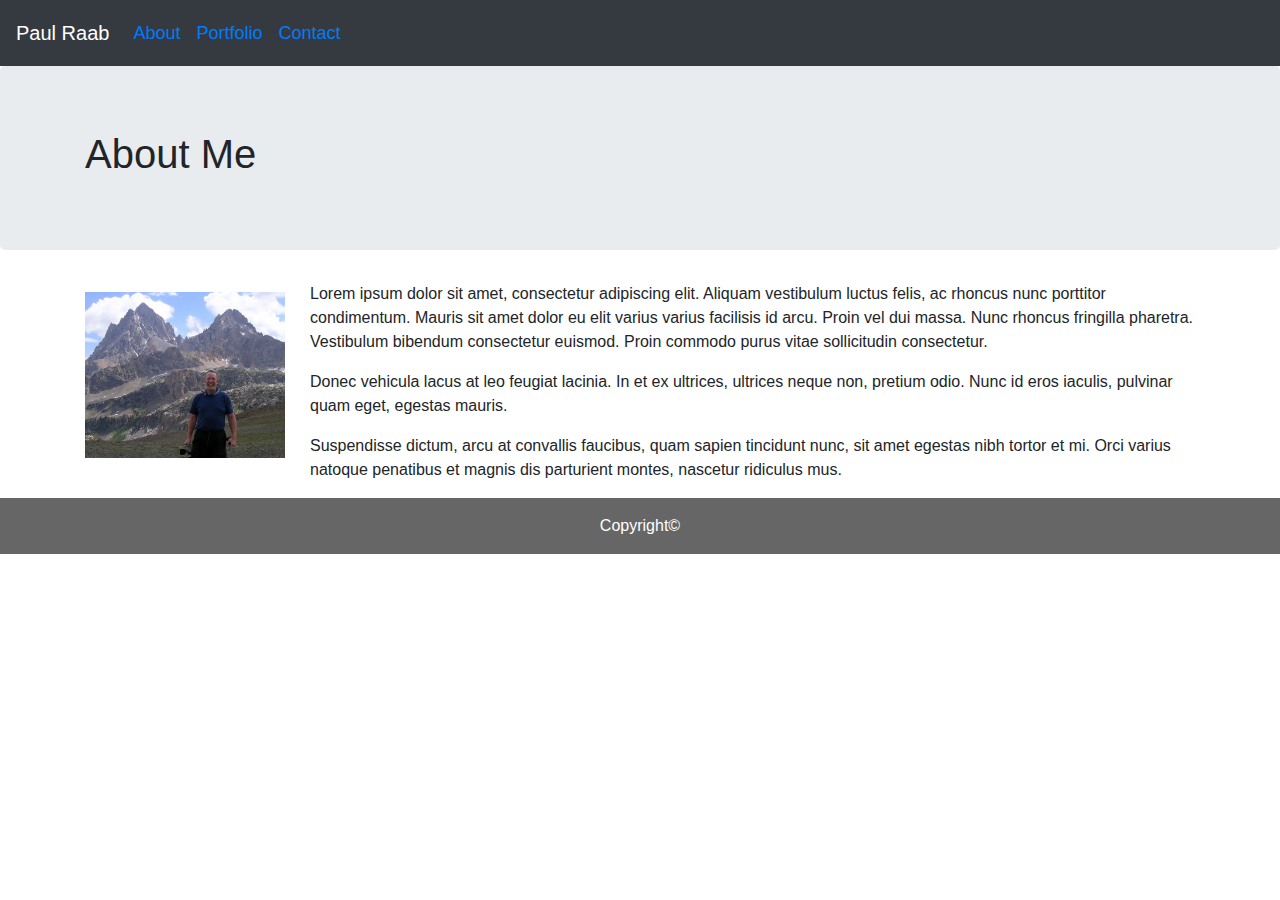
<file: index.html>
<!-- HTML for Bootcamp Homework #2 -->
<!-- Paul Raab -->
<!-- Raab Enterprises LLC -->
<!-- 4/12/2019 -->
<!-- ## Harder Assignment - Building a Bootstrap Portfolio -->
<!DOCTYPE html>
<html lang="en">

<head>
    <title>Paul Raab</title>
    <meta charset="utf-8">
    <meta name="viewport" content="width=device-width, initial-scale=1">

    <!-- Reset browsers to initial conditions -->
    <link rel="stylesheet" href="./assets/css/reset.css">

    <!-- <link rel="stylesheet" href="https://maxcdn.bootstrapcdn.com/bootstrap/3.4.0/css/bootstrap.min.css"> -->

    <!-- Bootstrap 4 minimum style sheet -->
    <link rel="stylesheet" href="https://maxcdn.bootstrapcdn.com/bootstrap/4.3.1/css/bootstrap.min.css">

    <!-- Various JavaScript libraries needed to make some of the Bootstrap styling work. -->
    <!-- For example, the collapsing nav bar will not work without these. -->
    <script src="https://ajax.googleapis.com/ajax/libs/jquery/3.3.1/jquery.min.js"></script>
    <script src="https://cdnjs.cloudflare.com/ajax/libs/popper.js/1.14.7/umd/popper.min.js"></script>
    <script src="https://maxcdn.bootstrapcdn.com/bootstrap/4.3.1/js/bootstrap.min.js"></script>
    <link rel="stylesheet" href="./assets/css/style.css">
</head>

<body>

    <div id="wrapper">

        <!-- Fixed top - <nav class="navbar navbar-fixed-top"> -->
        <!-- Navigation bar/header -->
        <nav class="navbar navbar-expand-sm bg-dark navbar-dark">
            <!-- <nav class="navbar bg-dark navbar-dark"> collapses ul immediately -->
            <!-- <nav class="navbar navbar-expand-md bg-dark navbar-dark navbar-static-top"> -->
            <!-- <nav class="navbar navbar-static-top"> -->

            <!-- Brand -->
            <a class="navbar-brand navbar-left" href="./index.html">Paul Raab</a>

            <!-- Toggler/collapsibe Button which shows up when screen shrinks -->
            <button class="navbar-toggler" type="button" data-toggle="collapse" data-target="#collapsibleNavbar">
                <span class="navbar-toggler-icon"></span>
            </button>

            <!-- Navbar links -->

            <div class="collapse navbar-collapse navbar-right" id="collapsibleNavbar">

                <ul class="nav navbar-nav">
                    <li class="active navbar-right nav-link"><a href="./index.html">About</a></li>
                    <li class="navbar-right nav-link"><a href="./portfolio.html">Portfolio</a></li>
                    <li class="navbar-right nav-link"><a href="./contact.html">Contact</a></li>
                </ul>

            </div>
        </nav>
    </div>

    <div class="jumbotron">
        <div class="container text-left">
            <h1>About Me</h1>
        </div>
    </div>

    <div id="main-container" class="container">
        <section class="main-section">

            <img src="./assets/images/PaulRaab.jpg" class="img-responsive auth-image" alt="Paul Raab">

            <p>Lorem ipsum dolor sit amet, consectetur adipiscing elit. Aliquam vestibulum luctus felis, ac rhoncus nunc
                porttitor condimentum. Mauris sit amet dolor eu elit varius varius facilisis id arcu. Proin vel dui
                massa. Nunc rhoncus fringilla pharetra. Vestibulum bibendum consectetur euismod. Proin commodo purus
                vitae sollicitudin consectetur.</p>

            <p>Donec vehicula lacus at leo feugiat lacinia. In et ex ultrices, ultrices neque non, pretium odio. Nunc id
                eros iaculis, pulvinar quam eget, egestas mauris.</p>

            <p>Suspendisse dictum, arcu at convallis faucibus, quam sapien tincidunt nunc, sit amet egestas nibh tortor
                et mi. Orci varius natoque penatibus et magnis dis parturient montes, nascetur ridiculus mus.</p>

        </section>

    </div>


    <!-- Sticky footer -->
    <!-- Copyright label &copy displays copyright symbol -->
    <footer class="footer mt-auto py-3">
        <div class="container">
            <span>Copyright&copy</span>
        </div>
    </footer>

    </div>

</body>

</html>
</file>
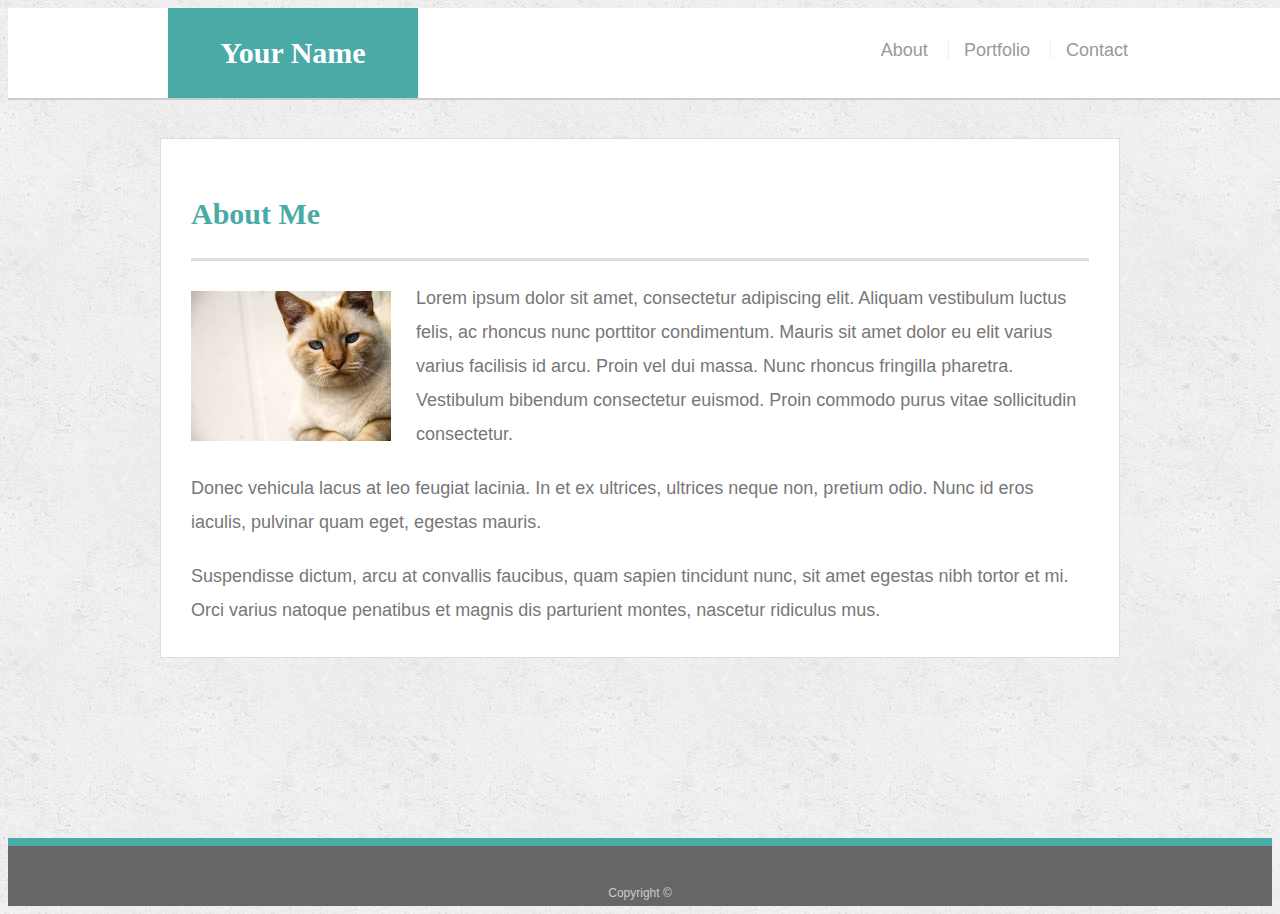
<file: week-1-portfolio/index.html>
<!doctype html>
<html lang="en-us">

<head>
  <meta charset="UTF-8">
  <title>About | Your Name</title>
  <link rel="stylesheet" type="text/css" href="assets/css/style.css">
</head>

<body>

  <header id="masthead">
    <div class="container">
      <a href="index.html" id="logo">Your Name</a>
      <nav>
        <a href="index.html">About</a>
        <a href="portfolio.html">Portfolio</a>
        <a href="contact.html">Contact</a>
      </nav>
    </div>
  </header>

  <div id="main-container" class="container">
    <section class="main-section">
      <h1>About Me</h1>

      <img src="assets/images/cat.jpg" class="auth-image" alt="Your Name">

      <p>Lorem ipsum dolor sit amet, consectetur adipiscing elit. Aliquam vestibulum luctus felis, ac rhoncus nunc porttitor condimentum. Mauris sit amet dolor eu elit varius varius facilisis id arcu. Proin vel dui massa. Nunc rhoncus fringilla pharetra. Vestibulum bibendum consectetur euismod. Proin commodo purus vitae sollicitudin consectetur.</p>

      <p>Donec vehicula lacus at leo feugiat lacinia. In et ex ultrices, ultrices neque non, pretium odio. Nunc id eros iaculis, pulvinar quam eget, egestas mauris.</p>

      <p>Suspendisse dictum, arcu at convallis faucibus, quam sapien tincidunt nunc, sit amet egestas nibh tortor et mi. Orci varius natoque penatibus et magnis dis parturient montes, nascetur ridiculus mus.</p>

    </section>

  </div>

  <footer>
    <div class="container">
      Copyright &copy; 
    </div>
  </footer>
</body>

</html>
</file>
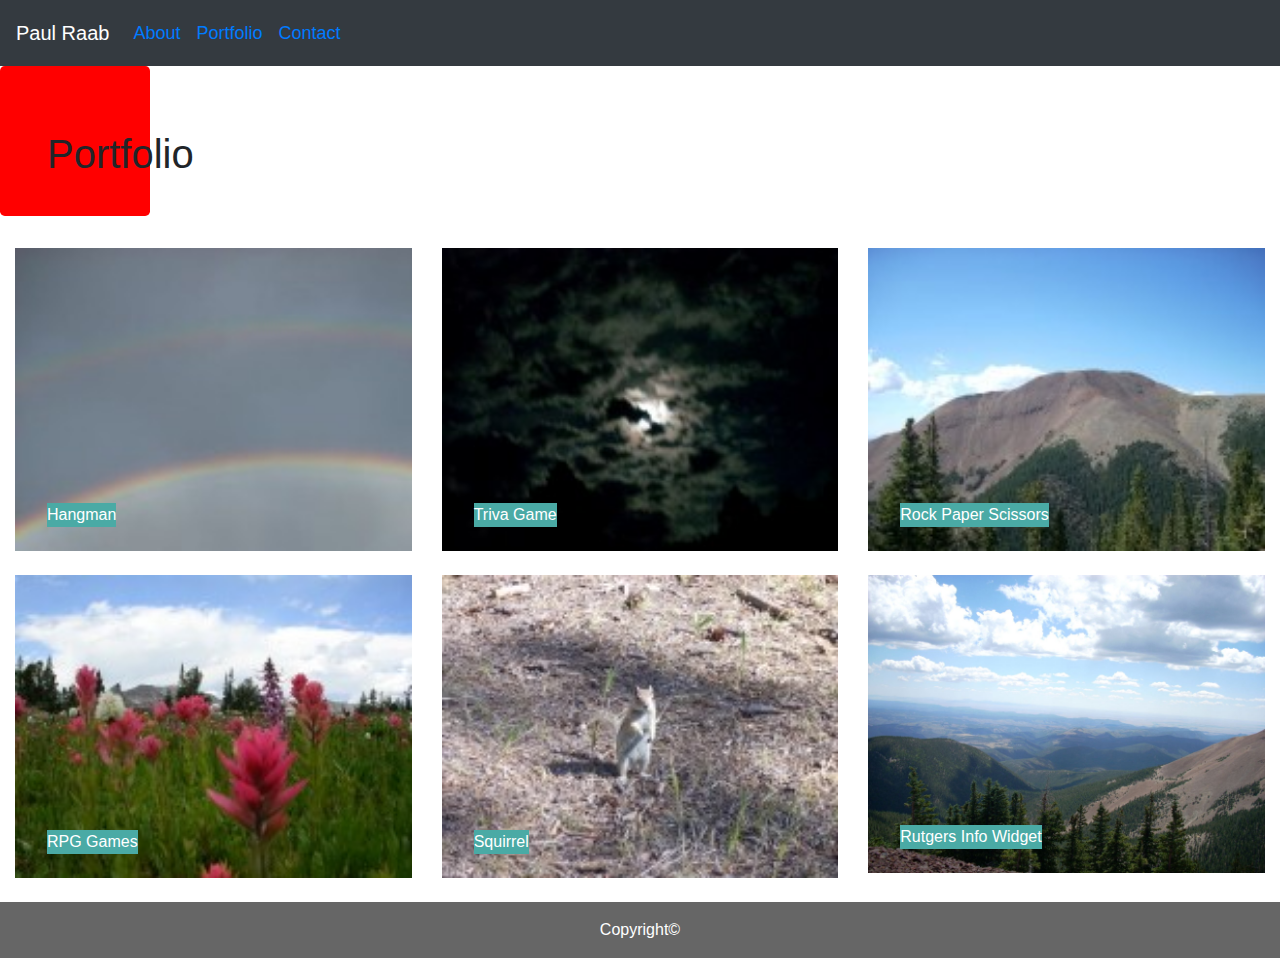
<file: portfolio.html>
<!DOCTYPE html>
<html lang="en">

<head>
    <title>Paul Raab</title>
    <meta charset="utf-8">
    <meta name="viewport" content="width=device-width, initial-scale=1">
 
    <!-- Reset browsers to initial conditions -->
    <link rel="stylesheet" href="./assets/css/reset.css">

    <!-- <link rel="stylesheet" href="https://maxcdn.bootstrapcdn.com/bootstrap/3.4.0/css/bootstrap.min.css"> -->

    <!-- Bootstrap 4 minimum style sheet -->
    <link rel="stylesheet" href="https://maxcdn.bootstrapcdn.com/bootstrap/4.3.1/css/bootstrap.min.css">

    <!-- Various JavaScript libraries needed to make some of the Bootstrap styling work. -->
    <!-- For example, the collapsing nav bar will not work without these. -->
    <script src="https://ajax.googleapis.com/ajax/libs/jquery/3.3.1/jquery.min.js"></script>
    <script src="https://cdnjs.cloudflare.com/ajax/libs/popper.js/1.14.7/umd/popper.min.js"></script>
    <script src="https://maxcdn.bootstrapcdn.com/bootstrap/4.3.1/js/bootstrap.min.js"></script>
    <link rel="stylesheet" href="./assets/css/style.css">
</head>

<body>

    <div id="wrapper">

        <!-- Fixed top - <nav class="navbar navbar-fixed-top"> -->
        <!-- Navigation bar/header -->
        <nav class="navbar navbar-expand-sm bg-dark navbar-dark">
            <!-- <nav class="navbar bg-dark navbar-dark"> collapses ul immediately -->
            <!-- <nav class="navbar navbar-expand-md bg-dark navbar-dark navbar-static-top"> -->
            <!-- <nav class="navbar navbar-static-top"> -->

            <!-- Brand -->
            <a class="navbar-brand navbar-left" href="./index.html">Paul Raab</a>

            <!-- Toggler/collapsibe Button which shows up when screen shrinks -->
            <button class="navbar-toggler" type="button" data-toggle="collapse" data-target="#collapsibleNavbar">
                <span class="navbar-toggler-icon"></span>
            </button>

            <!-- Navbar links -->

            <div class="collapse navbar-collapse navbar-right" id="collapsibleNavbar">

                <ul class="nav navbar-nav">
                    <li class="active navbar-right nav-link"><a href="./index.html">About</a></li>
                    <li class="navbar-right nav-link"><a href="./portfolio.html">Portfolio</a></li>
                    <li class="navbar-right nav-link"><a href="./contact.html">Contact</a></li>
                </ul>

            </div>
        </nav>
    </div>

    <div class="jumbotron" id="jumbo1">
        <div class="container text-left">
            <h1>Portfolio</h1>
        </div>
    </div>

    <!-- Image gallery for portfolio -->
    <!-- Use bootstrap rows and columns -->
    <!-- Make images responsive to resize as window shrinks with class img-responsive -->
    <div class="container-fluid bg-3 text-center">
        <div class="row">

            <div class="col-sm-4">
                <div class="figContainer">
                    <img src="./assets/images/1.jpg" class="img-responsive" style="width:100%" alt="Image">
                    <p class="figText">Hangman</p>
                </div>
            </div>

            <div class="col-sm-4">
                <div class="figContainer">
                    <img src="./assets/images/2.jpg" class="img-responsive" style="width:100%" alt="Image">
                    <p class="figText">Triva Game</p>
                </div>
            </div>
            <div class="col-sm-4">
                <div class="figContainer">
                    <img src="./assets/images/3.jpg" class="img-responsive" style="width:100%" alt="Image">
                    <p class="figText">Rock Paper Scissors</p>
                </div>
            </div>
        </div>
    </div>
    <br>

    <div class="container-fluid bg-3 text-center">
        <div class="row">
            <div class="col-sm-4">
                <div class="figContainer">
                    <img src="./assets/images/4.jpg" class="img-responsive" style="width:100%" alt="Image">
                    <p class="figText">RPG Games</p>
                </div>
            </div>
            <div class="col-sm-4">
                <div class="figContainer">
                    <img src="./assets/images/5.jpg" class="img-responsive" style="width:100%" alt="Image">
                    <p class="figText">Squirrel</p>
                </div>
            </div>
            <div class="col-sm-4">
                <div class="figContainer">
                    <img src="./assets/images/6.jpg" class="img-responsive" style="width:100%" alt="Image">
                    <p class="figText">Rutgers Info Widget</p>
                </div>
            </div>
        </div>
    </div>
    <br>

    <!-- Sticky footer -->
    <!-- Copyright label &copy displays copyright symbol -->
    <footer class="footer mt-auto py-3">
        <div class="container">
            <span>Copyright&copy</span>
        </div>
    </footer>

    </div>

</body>

</html>
</file>
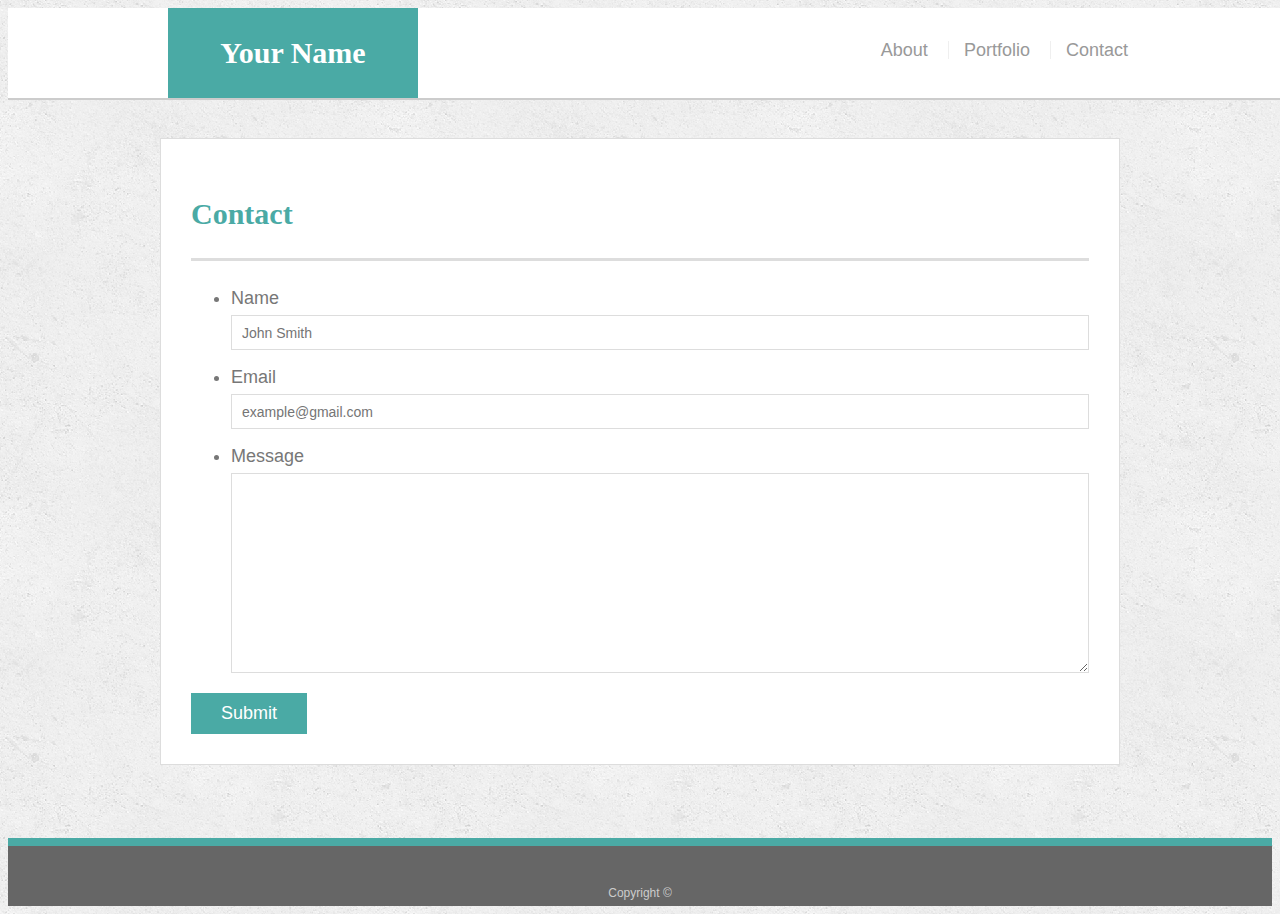
<file: week-1-portfolio/contact.html>
<!doctype html>
<html lang="en-us">

<head>
  <meta charset="UTF-8">
  <title>Contact | Your Name</title>
  <link rel="stylesheet" type="text/css" href="assets/css/style.css">
</head>

<body>

  <header id="masthead">
    <div class="container">
      <a href="index.html" id="logo">Your Name</a>
      <nav>
        <a href="index.html">About</a>
        <a href="portfolio.html">Portfolio</a>
        <a href="contact.html">Contact</a>
      </nav>
    </div>
  </header>

  <div id="main-container" class="container">
    <section class="main-section">
      <h1>Contact</h1>

      <form id="contact-form">
        <ul>
          <li>
            <label for="name">Name</label>
            <input type="text" id="name" name="name" placeholder="John Smith" required="required">
          </li>
          <li>
            <label for="email">Email</label>
            <input type="email" id="email" name="email" placeholder="example@gmail.com" required="required">
          </li>
          <li>
            <label for="message">Message</label>
            <textarea id="message" name="message" required="required"></textarea>
          </li>
        </ul>
        <input type="submit">
      </form>

    </section>

  </div>

  <footer>
    <div class="container">
      Copyright &copy; 
    </div>
  </footer>
</body>

</html>
</file>
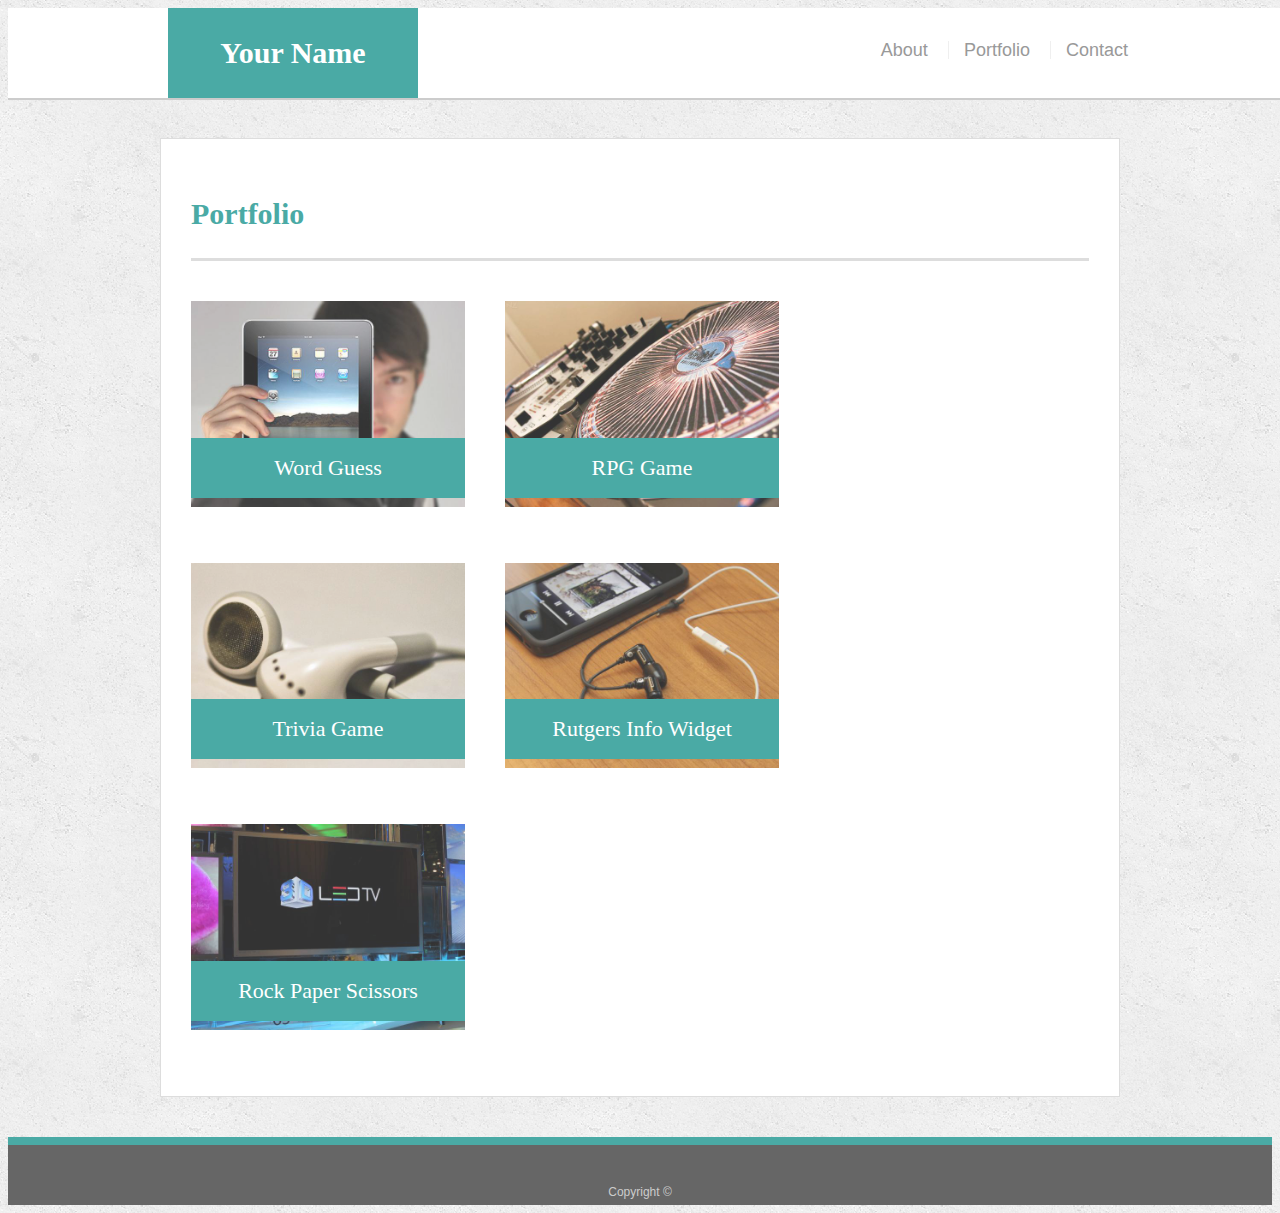
<file: week-1-portfolio/portfolio.html>
<!doctype html>
<html lang="en-us">

<head>
  <meta charset="UTF-8">
  <title>Portfolio | Your Name</title>
  <link rel="stylesheet" type="text/css" href="assets/css/style.css">
</head>

<body>

  <header id="masthead">
    <div class="container">
      <a href="index.html" id="logo">Your Name</a>
      <nav>
        <a href="index.html">About</a>
        <a href="portfolio.html">Portfolio</a>
        <a href="contact.html">Contact</a>
      </nav>
    </div>
  </header>

  <div id="main-container" class="container">
    <section class="main-section">
      <h1>Portfolio</h1>

      <div class="work">
        <img src="assets/images/technics-q-c-640-480-1.jpg" alt="Word Guess">

        <h3>Word Guess</h3>
      </div>
      <div class="work">
        <img src="assets/images/technics-q-c-640-480-2.jpg" alt="RPG Game">

        <h3>RPG Game</h3>
      </div>
      <div class="work">
        <img src="assets/images/technics-q-c-640-480-5.jpg" alt="Trivia Game">

        <h3>Trivia Game</h3>
      </div>
      <div class="work">
        <img src="assets/images/technics-q-c-640-480-7.jpg" alt="Rutgers Info Widget">

        <h3>Rutgers Info Widget</h3>
      </div>
      <div class="work">
        <img src="assets/images/technics-q-c-640-480-9.jpg" alt="Rock Paper Scissors">

        <h3>Rock Paper Scissors</h3>
      </div>

    </section>

  </div>

  <footer>
    <div class="container">
      Copyright &copy;
    </div>
  </footer>
</body>

</html>
</file>
<file: assets/css/style.css>
#wrapper {
  font-family: Arial, "Helvetica Neue", Helvetica, sans-serif;
  font-size: 18px;
  line-height: 34px;
  color: #777777;
  background: url("../images/ricepaper_v3.png");
}

.navbar {
  margin-bottom: 0;
  border-radius: 0;
}

/* About me */
.auth-image {
  float: left;
  width: 200px;
  height: auto;
  margin-top: 10px;
  margin-right: 25px;
}

/* Portfolio */
/* Animation of Jumbotron */
#jumbo1 {
  width: 150px;
  height: 150px;
  background-color: red;
  -webkit-animation-name: example; /* Safari 4.0 - 8.0 */
  -webkit-animation-duration: 4s; /* Safari 4.0 - 8.0 */
  animation-name: example;
  animation-duration: 4s;
}

/* Safari 4.0 - 8.0 */
@-webkit-keyframes example {
  from {background-color: red;}
  to {background-color: yellow;}
}

/* Standard syntax */
@keyframes example {
  from {background-color: red;}
  to {background-color: yellow;}
}

/* Image gallery styles to put text on images */
.figContainer {
  position: relative;
  text-align: center;
}

.figText {
  position: absolute;
  bottom: 8px;
  left: 32px;
  background: #4aaaa5;
  color: white;
}

/* contact page */
#contact-form ul {
  margin-bottom: 20px;
}

#contact-form li {
  margin-bottom: 10px;
}

label,
input[type=text],
input[type=email],
textarea {
  display: block;
  width: 100%;
}

input[type=text],
input[type=email],
textarea {
  height: 35px;
  padding: 0 10px;
  font-size: 14px;
  border: 1px solid #dddddd;
}

textarea {
  height: 200px;
}

input[type=submit] {
  padding: 10px 30px;
  font-size: 18px;
  color: #ffffff;
  cursor: pointer;
  background: #4aaaa5;
  border: 0 none;
}

/* Add a gray background color and some padding to the footer */
footer {
  text-align: center;
  color:white;
  background: #666666;
  padding: 25px;
}
</file>
<file: week-1-portfolio/assets/css/style.css>
body {
  font-family: Arial, "Helvetica Neue", Helvetica, sans-serif;
  font-size: 18px;
  line-height: 34px;
  color: #777777;
  background: url("../images/concrete_seamless.png");
}

* {
  box-sizing: border-box;
}

/* general */

.container {
  width: 100%;
  max-width: 960px;
  margin: 0 auto;
  clear: both;
}

h1,
h2,
h3,
p {
  margin-bottom: 20px;
}

p:last-child {
  margin-bottom: 0;
}

h1,
h2,
h3 {
  font-family: Georgia, Times, "Times New Roman", serif;
  font-weight: 700;
  color: #4aaaa5;
}

h1 {
  padding-bottom: 20px;
  font-size: 30px;
  line-height: 49px;
  border-bottom: 3px solid #dddddd;
}

h2,
h3 {
  font-size: 22px;
}

/* header */

#masthead {
  position: fixed;
  z-index: 99;
  width: 100%;
  margin: 0 0 30px;
  overflow: auto;
  color: #ffffff;
  background: #ffffff;
  border-bottom: 2px solid #cccccc;
}

#logo {
  float: left;
  width: 250px;
  height: 90px;
  font-family: Georgia, Times, "Times New Roman", serif;
  font-size: 30px;
  font-weight: 700;
  line-height: 90px;
  color: #ffffff;
  text-align: center;
  text-decoration: none;
  background: #4aaaa5;
}

nav {
  float: right;
  margin-top: 25px;
}

nav a {
  display: inline-block;
  padding-left: 15px;
  margin-left: 15px;
  line-height: 18px;
  color: #999;
  text-decoration: none;
  border-left: 1px solid #efefef;
}

nav a:first-child {
  border-left: 0 none;
}

/* footer */

footer {
  padding: 30px 0;
  clear: both;
  font-size: 12px;
  color: #ffffff;
  color: #cccccc;
  text-align: center;
  background: #666666;
  border-top: 8px solid #4aaaa5;
  height: 50px;
}

h3, h2 {
  padding-bottom: 20px;
  margin-bottom: 15px;
  line-height: 22px;
  border-bottom: 2px solid #eeeeee;
}

/* main */

#main-container {
  padding-top: 130px;
  min-height: calc(100vh - 70px);
}

.main-section {
  float: left;
  width: 100%;
  max-width: 960px;
  padding: 30px;
  margin: 0 0 40px;
  background: #ffffff;
  border: 1px solid #dddddd;
}

/* portfolio page */

.work {
  position: relative;
  float: left;
  width: 274px;
  margin: 20px 0 25px;
  overflow: auto;
}

.work:nth-child(even) {
  margin-right: 40px;
}

.work img {
  width: 100%;
  border: 0 none;
  opacity: 0.8;
}

.work h3 {
  position: absolute;
  bottom: 20px;
  width: 100%;
  padding: 15px;
  margin-bottom: 0;
  font-weight: 300;
  line-height: 30px;
  color: #ffffff;
  text-align: center;
  background: #4aaaa5;
  border-bottom: 0;
}

.auth-image {
  float: left;
  width: 200px;
  height: auto;
  margin-top: 10px;
  margin-right: 25px;
}

/* contact page */

#contact-form ul {
  margin-bottom: 20px;
}

#contact-form li {
  margin-bottom: 10px;
}

label,
input[type=text],
input[type=email],
textarea {
  display: block;
  width: 100%;
}

input[type=text],
input[type=email],
textarea {
  height: 35px;
  padding: 0 10px;
  font-size: 14px;
  border: 1px solid #dddddd;
}

textarea {
  height: 200px;
}

input[type=submit] {
  padding: 10px 30px;
  font-size: 18px;
  color: #ffffff;
  cursor: pointer;
  background: #4aaaa5;
  border: 0 none;
}
</file>
